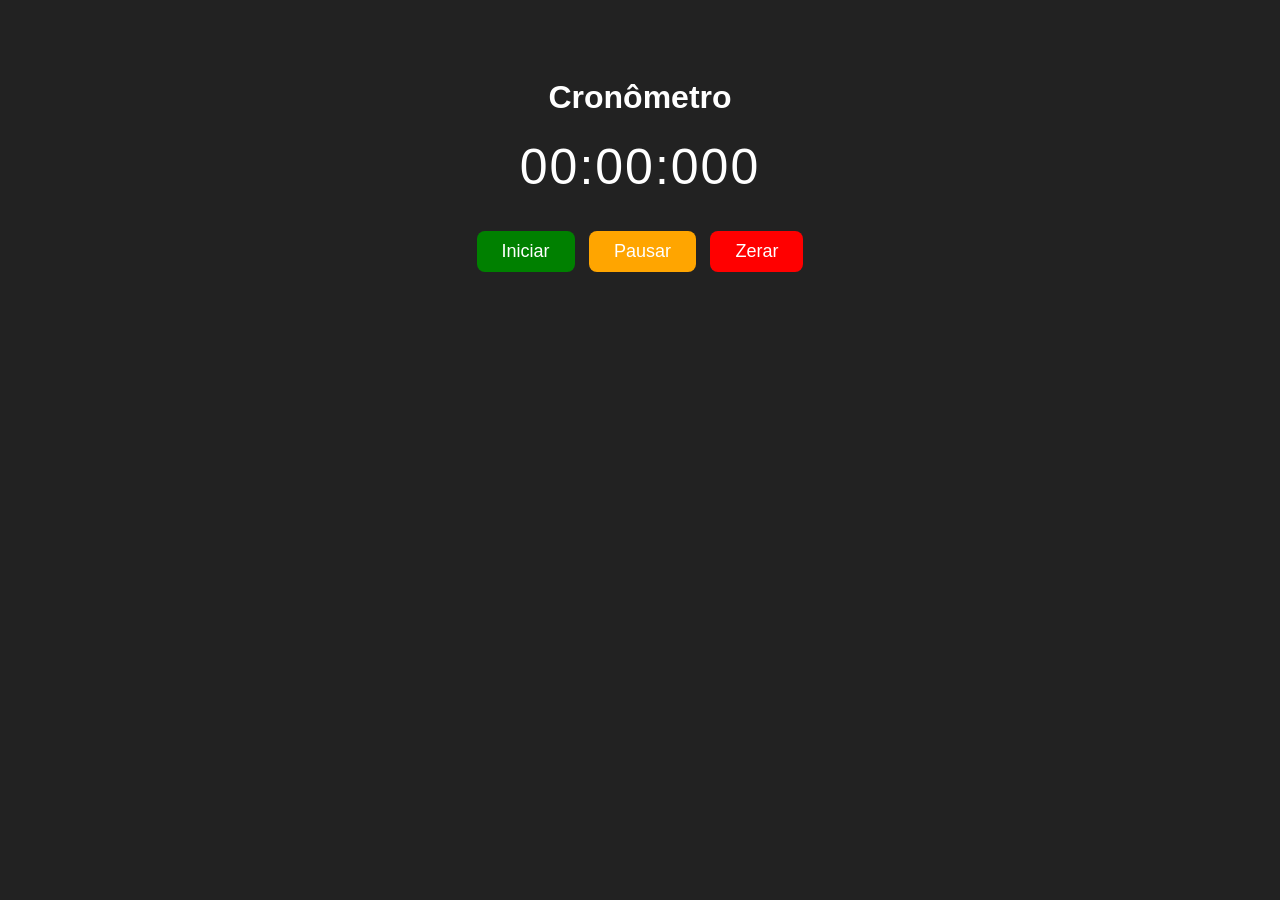
<file: CRONOMETRO/index.html>
<!doctype html><html lang="pt-BR"><meta charset="UTF-8"><meta name="viewport" content="width=device-width,initial-scale=1"><title>Cronômetro</title><link rel="stylesheet" href="style.min.css"><h1>Cronômetro</h1><div id="display">00:00:000</div><div class="botoes"><button id="start">Iniciar</button> <button id="pause">Pausar</button> <button id="reset">Zerar</button></div><script src="script.obf.js"></script>
</file>
<file: CRONOMETRO/style.min.css>
body{font-family:Arial,sans-serif;background:#222;color:#fff;text-align:center;padding-top:50px}#display{font-size:50px;margin-top:20px;letter-spacing:2px}.botoes{margin-top:30px}button{padding:10px 25px;font-size:18px;border:none;border-radius:8px;margin:5px;cursor:pointer}#start{background:green;color:#fff}#pause{background:orange;color:#fff}#reset{background:red;color:#fff}
</file>
